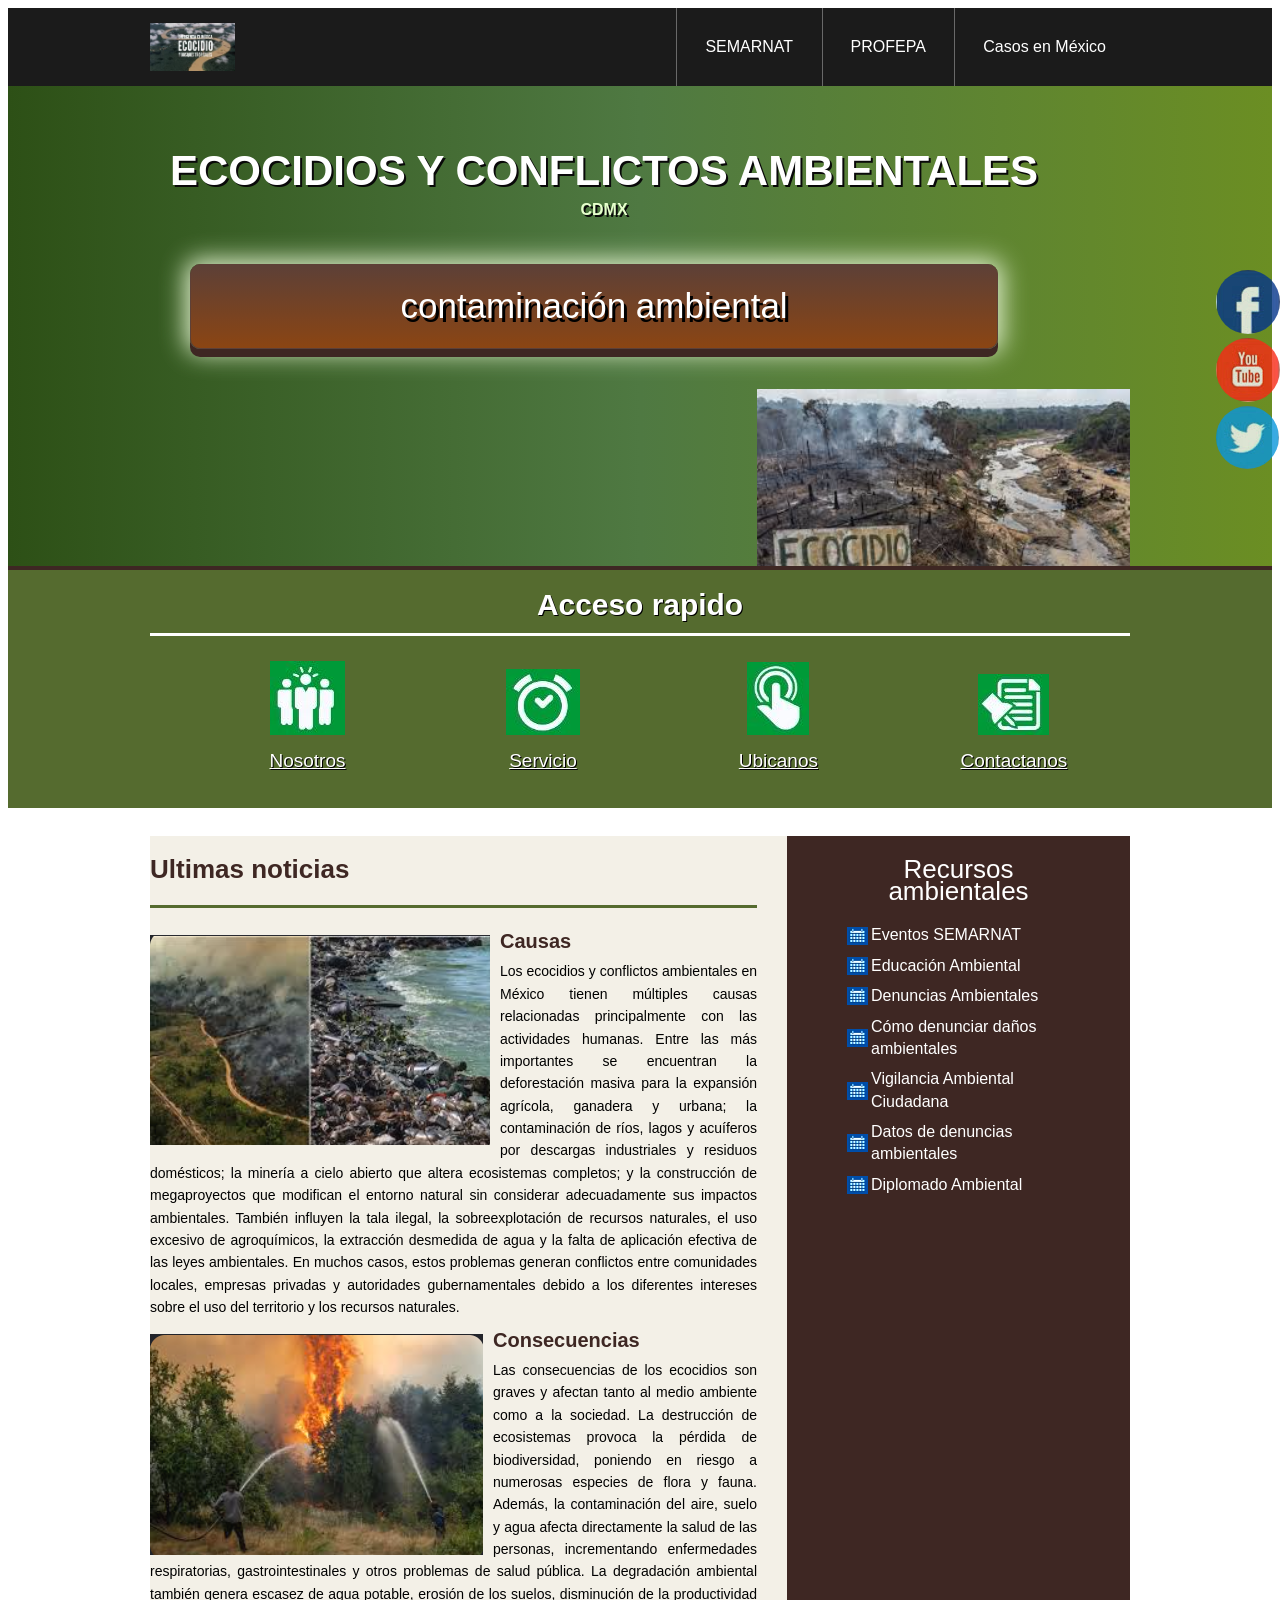
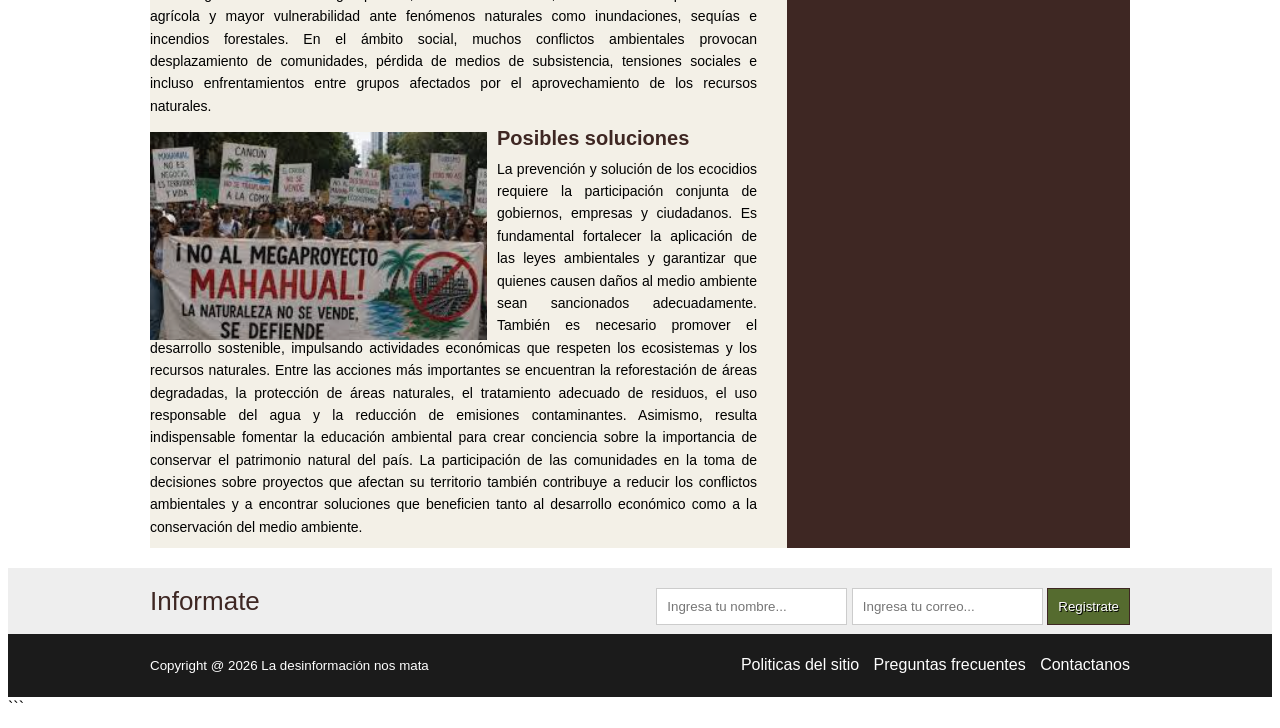
<file: index.html>
<!DOCTYPE html>
<html lang="es">
<head> 
	<meta charset="UTF-8">
	<title>Ecocidios</title>
    <link rel="stylesheet" href="estilo.css">
</head>
<body>
 <header class="encabezado" role="banner">
 	<div class="contenedor">
 		<a href="https://www.ventas@chapomart.com.mx" class="logo">
 			<img src="imagen/eco.png" alt="logotipo" style="width:85px; height:auto;">
 		</a>
<nav role ="navigation">
    <ul>
        <li><a href="https://www.gob.mx/semarnat">SEMARNAT</a></li>
        <li><a href="https://www.gob.mx/profepa">PROFEPA</a></li>
        <li><a href="casos.html">Casos en México</a></li>
    </ul>
</nav>
    </ul>
</nav>
 			</ul>
 		</nav>
 	</div>
 </header>

 <div class="presentacion">
 	<div class="contenedor">
 		<div class="introduccion-presentacion">
 			<h1>ECOCIDIOS Y CONFLICTOS AMBIENTALES<br><span>CDMX</span></h1>
 			<a href="https://enciclovida.mx" class="aprender-mas">contaminación ambiental</a>
 		</div>
 		<img src="imagen/ecocidios.png" alt="tienda de flores">
 	</div>
 </div>

 <section class="acceso-rapido">
 		<div class="contenedor">
 			<h2>Acceso rapido</h2>
              <ul>

 				<figure>
 					<a href="#"><img src="imagen/icono1.JPG" alt="Nosotros"></a>
 					<figcaption><h3><a href="#">Nosotros</a></h3></figcaption>
 				</figure>
 				<figure>
 					<a href="#"><img src="imagen/icono2.JPG" alt="Servicio"></a>
 					<figcaption><h3><a href="#">Servicio</a></h3></figcaption>
 				</figure>
 				<figure>
 					<a href="#"><img src="imagen/icono3.JPG" alt="Ubicanos"></a>
 					<figcaption><h3><a href="#">Ubicanos</a></h3></figcaption>
 				</figure>
 				<figure>
 					<a href="#"><img src="imagen/icono4.JPG" alt="Contactanos"></a>
 					<figcaption><h3><a href="#">Contactanos</a></h3></figcaption>
 				</figure>

                </ul>
 		</div>
 	</section>

 	<div class="bloque-contenido">
 		<div class="contenedor">
 			<main class="articulos" role="main">
 				<h2>Ultimas noticias</h2>

 				<article>
 					<img src="imagen/causas.png" alt="Causas">
 					<h1><a href="#">Causas</a></h1>
 					<p>
 					Los ecocidios y conflictos ambientales en México tienen múltiples causas relacionadas principalmente con las actividades humanas. Entre las más importantes se encuentran la deforestación masiva para la expansión agrícola, ganadera y urbana; la contaminación de ríos, lagos y acuíferos por descargas industriales y residuos domésticos; la minería a cielo abierto que altera ecosistemas completos; y la construcción de megaproyectos que modifican el entorno natural sin considerar adecuadamente sus impactos ambientales.

 					También influyen la tala ilegal, la sobreexplotación de recursos naturales, el uso excesivo de agroquímicos, la extracción desmedida de agua y la falta de aplicación efectiva de las leyes ambientales. En muchos casos, estos problemas generan conflictos entre comunidades locales, empresas privadas y autoridades gubernamentales debido a los diferentes intereses sobre el uso del territorio y los recursos naturales.
 					</p>
 				</article>

 				<article>
 					<img src="imagen/consecuencias.png" alt="Consecuencias">
 					<h1><a href="#">Consecuencias</a></h1>
 					<p>
 					Las consecuencias de los ecocidios son graves y afectan tanto al medio ambiente como a la sociedad. La destrucción de ecosistemas provoca la pérdida de biodiversidad, poniendo en riesgo a numerosas especies de flora y fauna. Además, la contaminación del aire, suelo y agua afecta directamente la salud de las personas, incrementando enfermedades respiratorias, gastrointestinales y otros problemas de salud pública.

 					La degradación ambiental también genera escasez de agua potable, erosión de los suelos, disminución de la productividad agrícola y mayor vulnerabilidad ante fenómenos naturales como inundaciones, sequías e incendios forestales. En el ámbito social, muchos conflictos ambientales provocan desplazamiento de comunidades, pérdida de medios de subsistencia, tensiones sociales e incluso enfrentamientos entre grupos afectados por el aprovechamiento de los recursos naturales.
 					</p>
 				</article>

 				<article>
 					<img src="imagen/soluciones.png" alt="soluciones">
 					<h1><a href="#">Posibles soluciones</a></h1>
 					<p>
 					La prevención y solución de los ecocidios requiere la participación conjunta de gobiernos, empresas y ciudadanos. Es fundamental fortalecer la aplicación de las leyes ambientales y garantizar que quienes causen daños al medio ambiente sean sancionados adecuadamente. También es necesario promover el desarrollo sostenible, impulsando actividades económicas que respeten los ecosistemas y los recursos naturales.

 					Entre las acciones más importantes se encuentran la reforestación de áreas degradadas, la protección de áreas naturales, el tratamiento adecuado de residuos, el uso responsable del agua y la reducción de emisiones contaminantes. Asimismo, resulta indispensable fomentar la educación ambiental para crear conciencia sobre la importancia de conservar el patrimonio natural del país.

 					La participación de las comunidades en la toma de decisiones sobre proyectos que afectan su territorio también contribuye a reducir los conflictos ambientales y a encontrar soluciones que beneficien tanto al desarrollo económico como a la conservación del medio ambiente.
 					</p>
 				</article>

 			</main>

            <aside class="complementario" role="complementary">
        <aside class="complementario" role="complementary">
  <aside class="complementario" role="complementary">
    <h2>Recursos ambientales</h2>
    <ul>
        <li><a href="https://eventos.semarnat.gob.mx/" target="_blank">Eventos SEMARNAT</a></li>
        <li><a href="https://www.gob.mx/semarnat/educacionambiental" target="_blank">Educación Ambiental</a></li>
        <li><a href="https://www.gob.mx/profepa/articulos/haz-tu-denuncia-ante-la-profepa?idiom=es" target="_blank">Denuncias Ambientales</a></li>
        <li><a href="https://www.gob.mx/profepa/articulos/denuncia-ante-la-profepa?state=published" target="_blank">Cómo denunciar daños ambientales</a></li>
        <li><a href="https://www.gob.mx/profepa/prensa/integra-profepa-27-nuevos-comites-de-vigilancia-ambiental-participativa-en-mayo" target="_blank">Vigilancia Ambiental Ciudadana</a></li>
        <li><a href="https://www.datos.gob.mx/dataset/?q=denuncias-ambientales-profepa" target="_blank">Datos de denuncias ambientales</a></li>
        <li><a href="https://eventos.semarnat.gob.mx/evento/5a03f0f9-7ab8-4c1f-aae8-fcd2235561a2" target="_blank">Diplomado Ambiental</a></li>
    </ul>
</aside>

     </div>
 	</div>

<section class="suscripcion">
    <div class="contenedor">
        <h2>Informate</h2>
        <form action="#">
            <input type="text" name="nombre" placeholder="Ingresa tu nombre..." required>
            <input type="email" name="email" placeholder="Ingresa tu correo..." required>
            <input type="submit" name="valor" value="Registrate">
        </form>
    </div>
</section>

<footer class="piedepagina" role="contentinfo">
    <div class="contenedor">
        <small>Copyright @ 2026 La desinformación nos mata</small>
        <nav>
            <ul>
                <li><a href="#">Politicas del sitio</a></li>
                <li><a href="#">Preguntas frecuentes</a></li>
                <li><a href="#">Contactanos</a></li>
            </ul>
        </nav>
    </div>
</footer>

<div class="social">
    <a href="#" title="FaceBook"><img src="imagen/face.jpg" alt="facebook"></a>
    <a href="#" title="Youtube"><img src="imagen/you.jpg" alt="youtube"></a>
    <a href="#" title="twitter"><img src="imagen/twit.jpg" alt="twitter"></a>
</div>

</body>
</html>
```
</file>
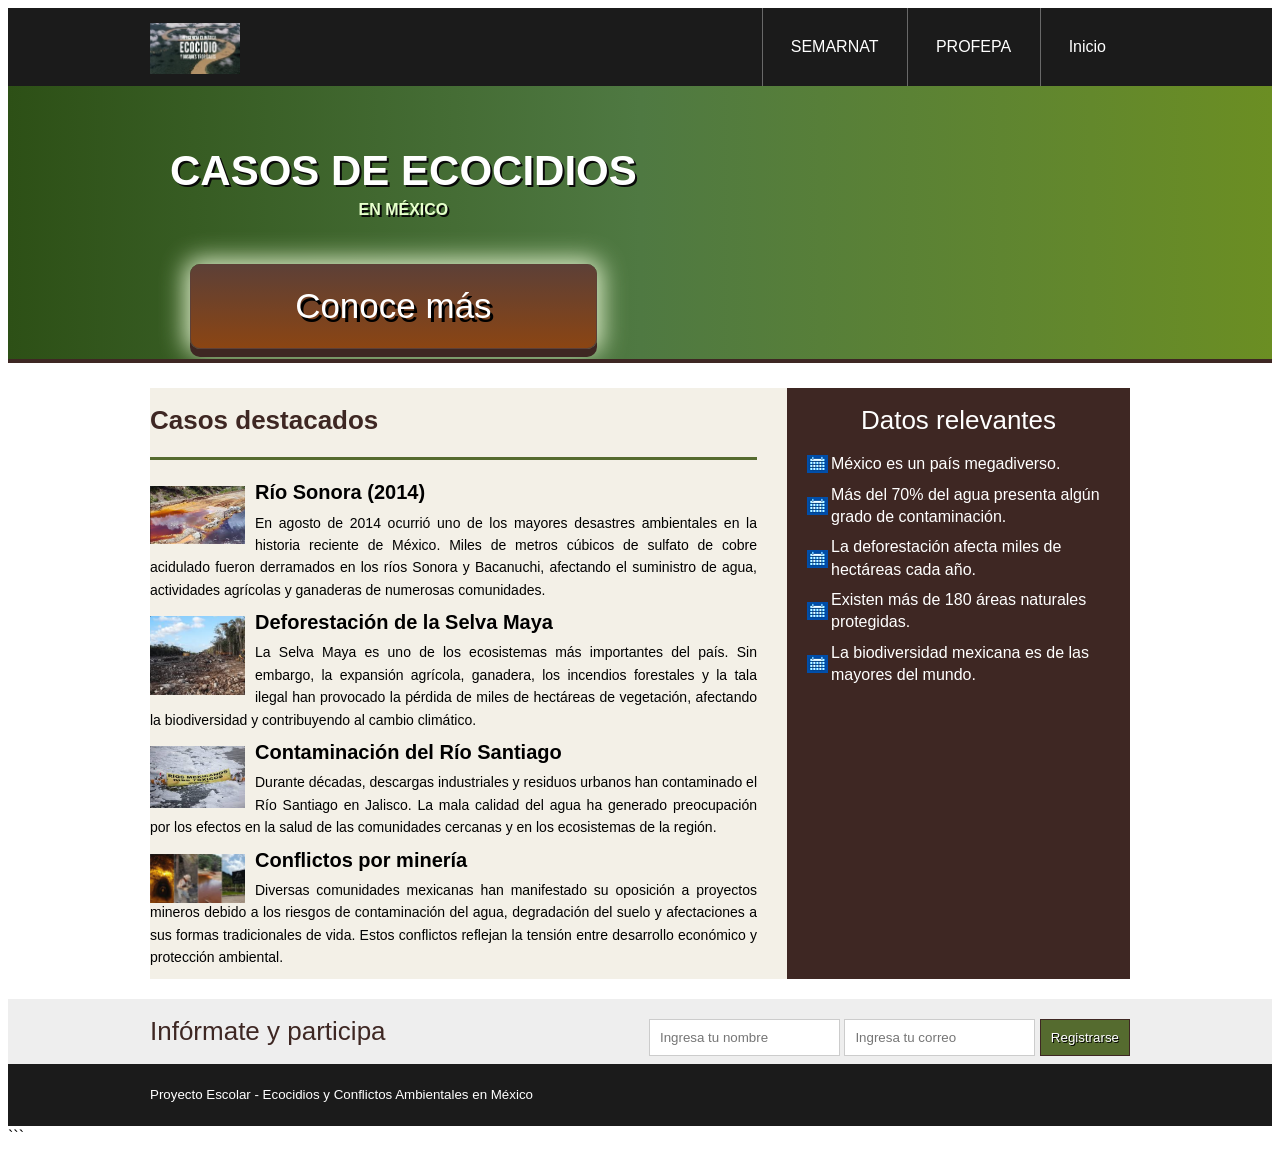
<file: casos.html>
<!DOCTYPE html>
<html lang="es">
<head>
    <meta charset="UTF-8">
    <title>Casos en México</title>
    <link rel="stylesheet" href="estilo.css">
</head>
<body>

<header class="encabezado">
    <div class="contenedor">
        <a href="index.html" class="logo">
            <img src="imagen/eco.png" alt="Logo" width="90">
        </a>

        <nav>
            <ul>
                <li><a href="https://www.gob.mx/semarnat">SEMARNAT</a></li>
                <li><a href="https://www.gob.mx/profepa">PROFEPA</a></li>
                <li><a href="index.html">Inicio</a></li>
            </ul>
        </nav>
    </div>
</header>

<div class="presentacion">
    <div class="contenedor">
        <div class="introduccion-presentacion">
            <h1>CASOS DE ECOCIDIOS<br><span>EN MÉXICO</span></h1>
            <a href="#" class="aprender-mas">Conoce más</a>
        </div>
    </div>
</div>

<div class="bloque-contenido">
    <div class="contenedor">

        <main class="articulos">

            <h2>Casos destacados</h2>

            <article>
                <img src="imagen/rio.png" width="95">
                <h1>Río Sonora (2014)</h1>
                <p>
                    En agosto de 2014 ocurrió uno de los mayores desastres
                    ambientales en la historia reciente de México. Miles de
                    metros cúbicos de sulfato de cobre acidulado fueron
                    derramados en los ríos Sonora y Bacanuchi, afectando el
                    suministro de agua, actividades agrícolas y ganaderas de
                    numerosas comunidades.
                </p>
            </article>

            <article>
                <img src="imagen/maya.png" width="95">
                <h1>Deforestación de la Selva Maya</h1>
                <p>
                    La Selva Maya es uno de los ecosistemas más importantes del
                    país. Sin embargo, la expansión agrícola, ganadera, los
                    incendios forestales y la tala ilegal han provocado la
                    pérdida de miles de hectáreas de vegetación, afectando la
                    biodiversidad y contribuyendo al cambio climático.
                </p>
            </article>

            <article>
                <img src="imagen/santiago.png" width="95">
                <h1>Contaminación del Río Santiago</h1>
                <p>
                    Durante décadas, descargas industriales y residuos urbanos
                    han contaminado el Río Santiago en Jalisco. La mala calidad
                    del agua ha generado preocupación por los efectos en la
                    salud de las comunidades cercanas y en los ecosistemas de
                    la región.
                </p>
            </article>

            <article>
                <img src="imagen/mineria.png" width="95">
                <h1>Conflictos por minería</h1>
                <p>
                    Diversas comunidades mexicanas han manifestado su oposición
                    a proyectos mineros debido a los riesgos de contaminación
                    del agua, degradación del suelo y afectaciones a sus formas
                    tradicionales de vida. Estos conflictos reflejan la tensión
                    entre desarrollo económico y protección ambiental.
                </p>
            </article>

        </main>

        <aside class="complementario">
            <h2>Datos relevantes</h2>

            <ul>
                <li><a href="#">México es un país megadiverso.</a></li>
                <li><a href="#">Más del 70% del agua presenta algún grado de contaminación.</a></li>
                <li><a href="#">La deforestación afecta miles de hectáreas cada año.</a></li>
                <li><a href="#">Existen más de 180 áreas naturales protegidas.</a></li>
                <li><a href="#">La biodiversidad mexicana es de las mayores del mundo.</a></li>
            </ul>
        </aside>

    </div>
</div>

<section class="suscripcion">
    <div class="contenedor">
        <h2>Infórmate y participa</h2>

        <form action="#">
            <input type="text" placeholder="Ingresa tu nombre">
            <input type="email" placeholder="Ingresa tu correo">
            <input type="submit" value="Registrarse">
        </form>
    </div>
</section>

<footer class="piedepagina">
    <div class="contenedor">
        <small>Proyecto Escolar - Ecocidios y Conflictos Ambientales en México</small>
    </div>
</footer>

</body>
</html>
```
</file>
<file: estilo.css>
*{
box-sizing:border-box;
}
body{
font-size:16px;
font-family: arial, helvetica, sans-serif;
line-height: 1.4em; 
}

.contenedor{
    width: 980px;
    margin: 0 auto;
}

.encabezado{ 
background: #1b1b1b; 
overflow: hidden;
}
.logo{
    float: left;
    position: relative;
    top: 15px; 
}
.encabezado nav{ 
float: right; 
}
.encabezado nav ul{ 
margin: 0;
padding: 0;
list-style: none;
}
.encabezado nav ul li{ 
display: inline-block;
margin-right: -4px;
}
.encabezado nav ul li a{ 
display: block;
color: #fff;
padding: 28px;
border-left: 1px solid #696969;
text-decoration: none;
}
.encabezado nav ul li a:hover{ 
background: #3e2723;
}

/* PRESENTACION */ 
.presentacion{
  background: linear-gradient(to right, #2d5016, #4f7942, #6b8e23);
  overflow: hidden;
  border-bottom: 4px solid #3e2723; 
}  
.introduccion-presentacion{
    float: left;
}
.introduccion-presentacion h1{
    color: #fff;
    font-size: 2.625em;
    text-shadow: 2px 2px 0px #090909;
    text-align: center;
    margin-top: 70px;
    margin-bottom: 40px;
    margin-left: 20px;
    line-height: 0.7em;
} 
.introduccion-presentacion h1 span{
    color: #e6ffcc;
    font-size: 0.38em;
}

a.aprender-mas{
    font-size: 2.1875em;
    border: 1px solid #5d4037;
    padding: 30px 50px;
    display: block;
    text-align: center;
    margin: 10px 40px;
    color: #fff;
    text-decoration: none;
    text-shadow: 3px 4px 0 #000;
    border-radius: 10px;
    background: linear-gradient(to top, #8b4513, #5d4037);
    box-shadow: 0 8px 0 0 #3e2723,
                0 0 25px 5px #dcedc8;
} 
a.aprender-mas:hover{
    box-shadow: 0 0 25px 5px #000;
}
.presentacion img{
    float: right;
    position: relative;
    top: 30px;
}

/* ACCESO RAPIDO */
.acceso-rapido{
    background: #556b2f;
    overflow: hidden;
    border-bottom: 3px solid #fff;
}
.acceso-rapido h2 {
    color: #fff;
    font-size: 1.87em;
    text-shadow: 1px 1px 0 #000;
    text-align: center;
    border-bottom: 3px solid #fff;
    padding-bottom: 16px;
}
.acceso-rapido figure{
    display: inline-block;
    text-align: center;
    width: 25%;
    margin: 0 -4px 0 0;
    padding: 0px;
}
.acceso-rapido h3{
   font-size: 1.1875em;
    margin-top: 9px;
    margin-bottom: 20px; 
}
.acceso-rapido h3 a{
    color: #fff;
    text-shadow: 1px 1px 0 #000;
    font-weight: normal;
}
.acceso-rapido h3 a:hover{
    text-decoration: none;
}

/* BLOQUE CONTENIDO */
.bloque-contenido{
    overflow: hidden;
    margin-top: 25px;
}
.bloque-contenido .contenedor{
    display: table;
}
.articulos {
    background: #f3f0e7;
    width: 65%;
    display: table-cell;
    padding-right: 30px;
}
.articulos article{
    margin-bottom: 10px;
}
.articulos h2{
    color: #3e2723;
    font-size: 1.625em;
    border-bottom: 3px solid #556b2f;
    padding-bottom: 25px;
}
.articulos img{
    float: left;
    margin-right: 10px;
    position: relative;
    top: 5px;
}
.articulos article h1{
    font-size: 1.25em;
    margin: 8px 0 8px 0;
}
.articulos article h1 a{ 
    color: #3e2723;
    text-decoration: none;
}
.articulos article h1 a:hover{ 
    text-decoration: underline;
}
.articulos article p{ 
    margin: 0;
    text-align: justify;
    font-size: 0.875em;
}

.complementario{
    background: #3e2723;
    width: 35%; 
    display: table-cell; 
    padding: 0 20px 20px;
}
.complementario h2{
    font-size: 1.625em;
    color: #fff;
    font-weight: normal;
    text-align: center;
}
.complementario ul{
    margin: 0;
    padding: 0;
    list-style: none;
}
.complementario ul li{
    background: url("imagen/icon.PNG") no-repeat left center;
    padding-left: 24px;
    margin-bottom: 8px;
}
.complementario ul li a{
    color: #fff;
    text-decoration: none;
}
.complementario ul li a:hover{
    color: #dcedc8;
    text-decoration: underline;
}

/* SUSCRIPCION */
.suscripcion{
    overflow: hidden;
    background: #eeeeee;
    margin-top: 20PX;
}
.suscripcion h2{
    float: left;
    font-size: 1.625em;
    color: #3e2723;
    font-weight: normal;
}
.suscripcion form{
    float: right;
    position: relative;
    top: 20px;
}
.suscripcion form input{
    border: 1px solid #cccccc;
    padding: 10px;
}
.suscripcion form input[type="submit"]{
    border: 1px solid #3e2723;
    padding: 10px;
    background: #556b2f;
    color: #fff;
    text-shadow: 1px 1px 0 #000;
}
.suscripcion form input[type="submit"]:hover{
    background: #3e2723;
}

/* PIE DE PAGINA */
.piedepagina{
    background: #1b1b1b;
    padding: 20px 0;
}
.piedepagina .contenedor{
    display: table;
}
.piedepagina small{
    display: table-cell;
    color: #fff;
}
.piedepagina nav{
    display: table-cell;
    text-align: right;
}
.piedepagina nav ul{
    margin: 0;
    padding: 0;
    list-style: none;
}
.piedepagina nav ul li{
    display: inline-block;
    padding-left: 10px;
}
.piedepagina nav ul li a{
    color: #fff;
    text-decoration: none;
}
.piedepagina nav ul li a:hover{
    color: #dcedc8;
    text-decoration: underline;
}

/* REDES SOCIALES */
.social{
    position: fixed;
    top: 30%;
    right: 0;
}
.social a{
    display: block;
    margin-bottom: 4px;
    opacity: 0.8;
}
.social a:hover{
    opacity: 1;
}
.social img{
    border-radius: 50%;
    display: block;
}
</file>
